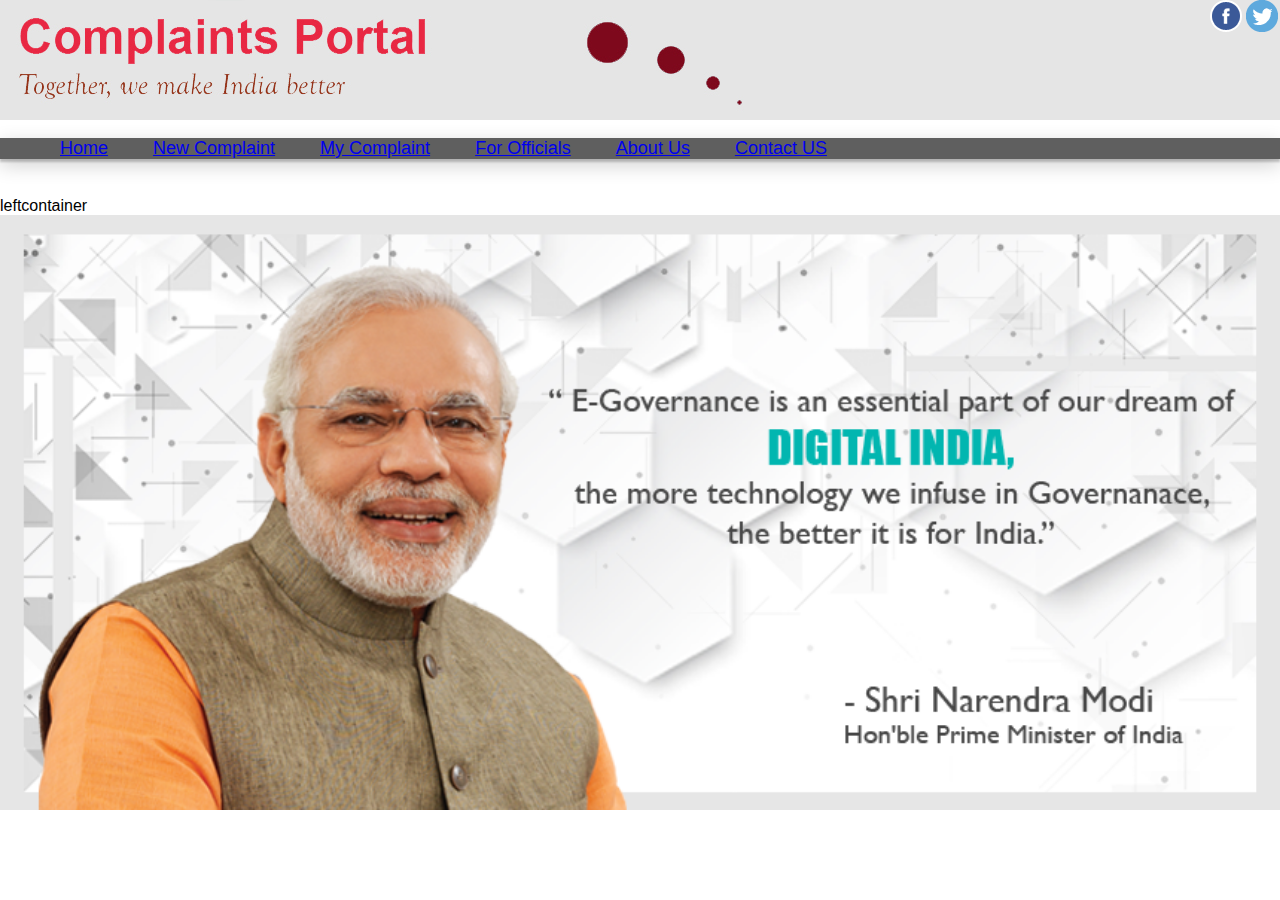
<file: WebUI/App_Themes/Default/Index.html>
﻿<!DOCTYPE html>

<html lang="en" xmlns="http://www.w3.org/1999/xhtml">
<head>
    <meta charset="utf-8" />
    <title></title>
    <link rel="stylesheet" href="Style.css" />
</head>
<body>
    <div id="mainContainer">
        <div id="header">
            <div id="socialLinks">
                <img src="Images/facebook.png"/>
                <img src="Images/twitter.png" />
            </div>
        </div>
        <div id="menuBar">
            <ul id="menuList">
                <li><a href="#">Home</a></li>
                <li><a href="#">New Complaint</a></li>
                <li><a href="#">My Complaint</a></li>
                <li><a href="#">For Officials</a></li>
                <li><a href="#">About Us</a></li>
                <li><a href="#">Contact US</a></li>
            </ul>
        </div>
        <div class="spacer20">

        </div>
        <div id="bodyContainer">
            <div id="leftContainer">
                leftcontainer
            </div>
            <div id="rightContainer">
                <img  src="Images/modiban.png"  style="width:100%"/>
            </div>
        </div>
    </div>
</body>
</html>
</file>
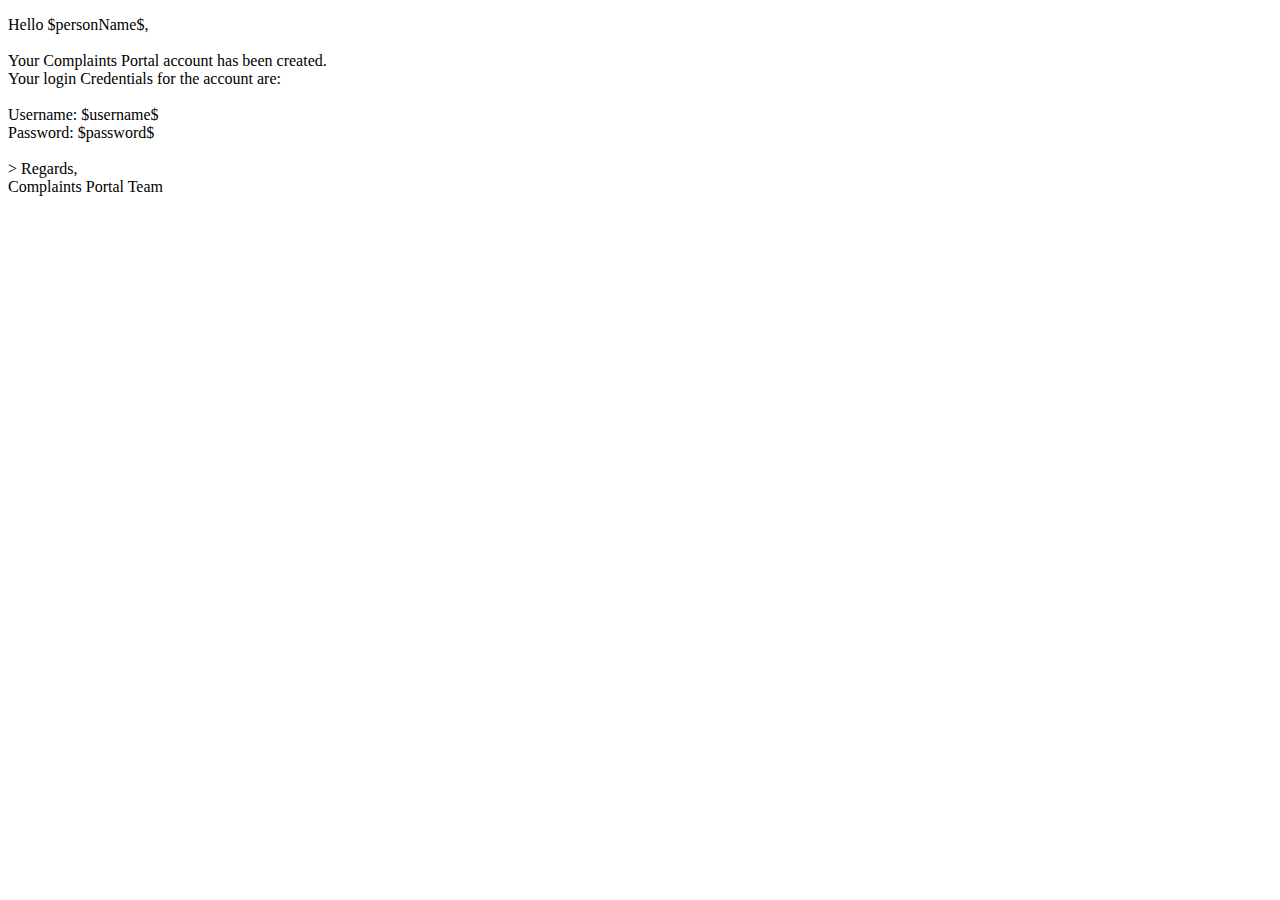
<file: TestUI/EmailTemplates/AccountCreationEmail.html>
﻿<!DOCTYPE html>
<html>
<head>
    <title></title>
	<meta charset="utf-8" />
</head>
<body>
    <p>
    Hello $personName$,
    <br/><br/>
    Your Complaints Portal account has been created.
    <br/>
    Your login Credentials for the account are:
    <br/><br/>
    Username: $username$
    <br/>
    Password: $password$
    <br/><br/>>
    Regards,
    <br/>
    Complaints Portal Team

    </p>
</body>
</html>
</file>
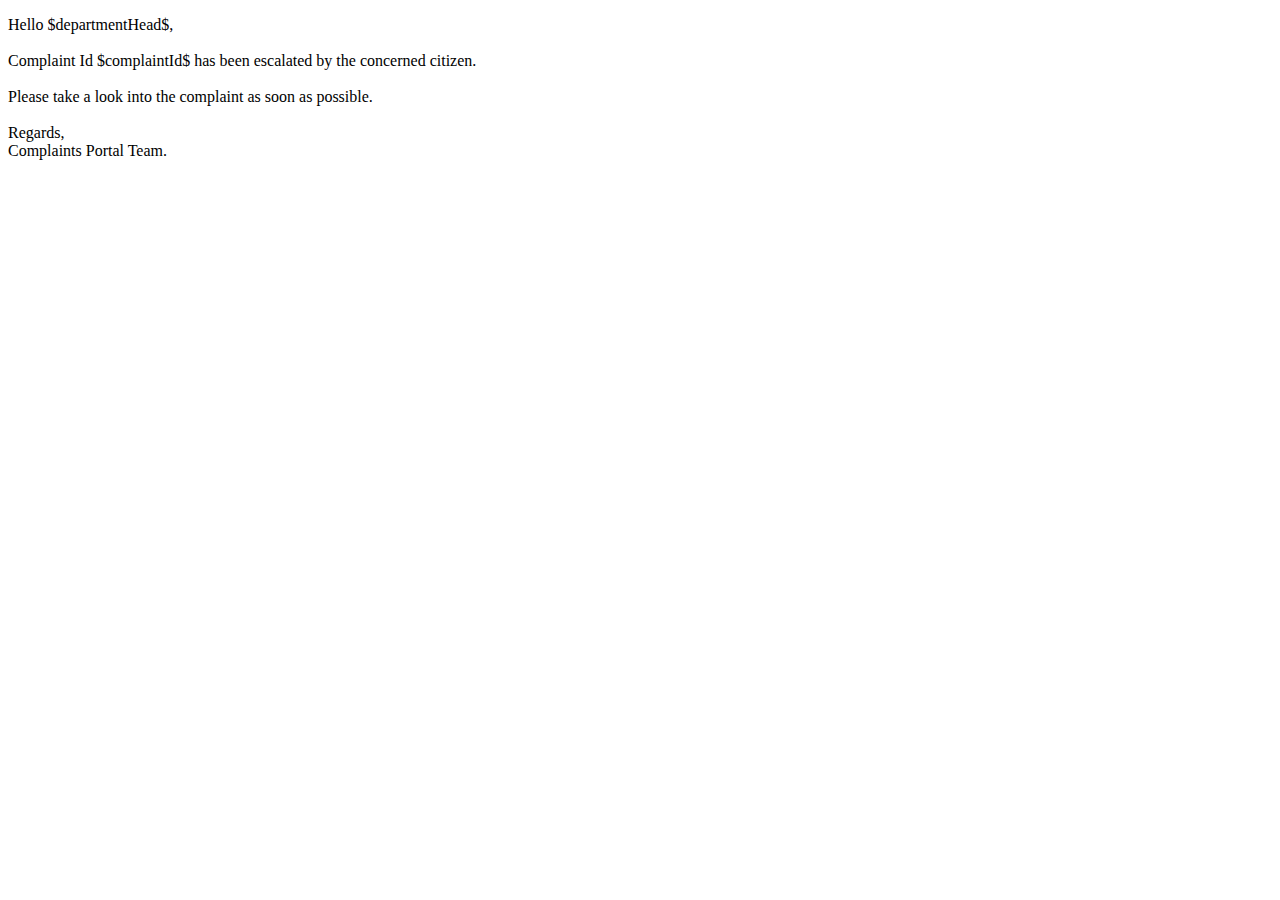
<file: TestUI/EmailTemplates/ComplaintEscalationEmail.html>
﻿<!DOCTYPE html>
<html>
<head>
    <title></title>
	<meta charset="utf-8" />
</head>
<body>
    <p>
    Hello $departmentHead$,
    <br/><br/>
    Complaint Id $complaintId$ has been escalated by the concerned citizen.
    <br/><br/>
    Please take a look into the complaint as soon as possible.
    <br /><br />
    Regards,
    <br/>
    Complaints Portal Team.

    </p>
</body>
</html>
</file>
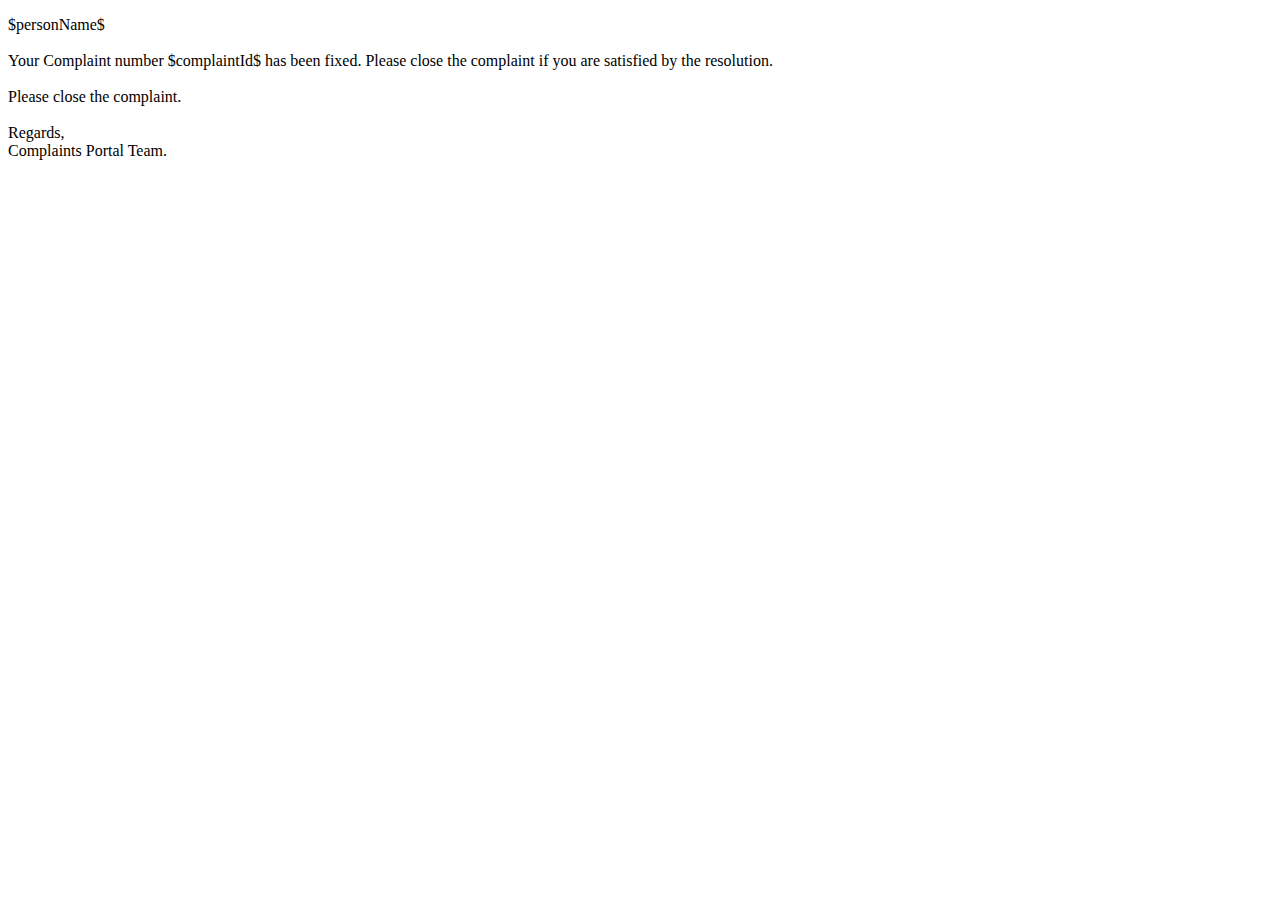
<file: TestUI/EmailTemplates/ComplaintFixedEmail.html>
﻿<!DOCTYPE html>
<html>
<head>
    <title></title>
	<meta charset="utf-8" />
</head>
<body>
<p>
$personName$
<br/><br/>
Your Complaint number $complaintId$ has been fixed. Please close the complaint if you are satisfied by the resolution.
<br/><br/>
Please close the complaint.
<br/><br/>
Regards,
<br/>
Complaints Portal Team.
</p>
</body>
</html>
</file>
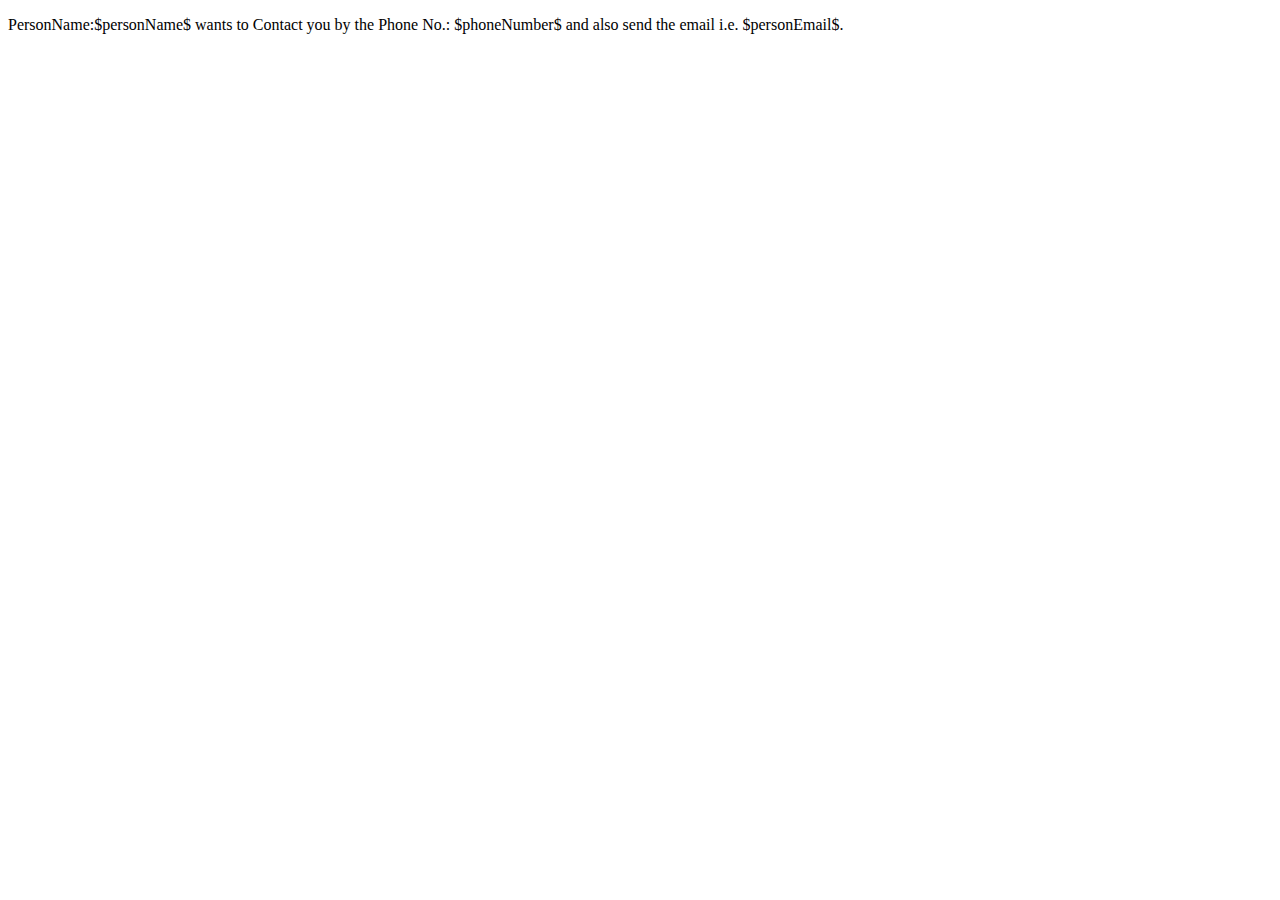
<file: TestUI/EmailTemplates/ContactUsEmail.html>
﻿<!DOCTYPE html>

<html lang="en" xmlns="http://www.w3.org/1999/xhtml">
<head>
    <meta charset="utf-8" />
    <title></title>
</head>
<body>
<p>
PersonName:$personName$ wants to Contact you by the Phone No.: $phoneNumber$ and also send the email i.e. $personEmail$.
</p>
</body>
</html>
</file>
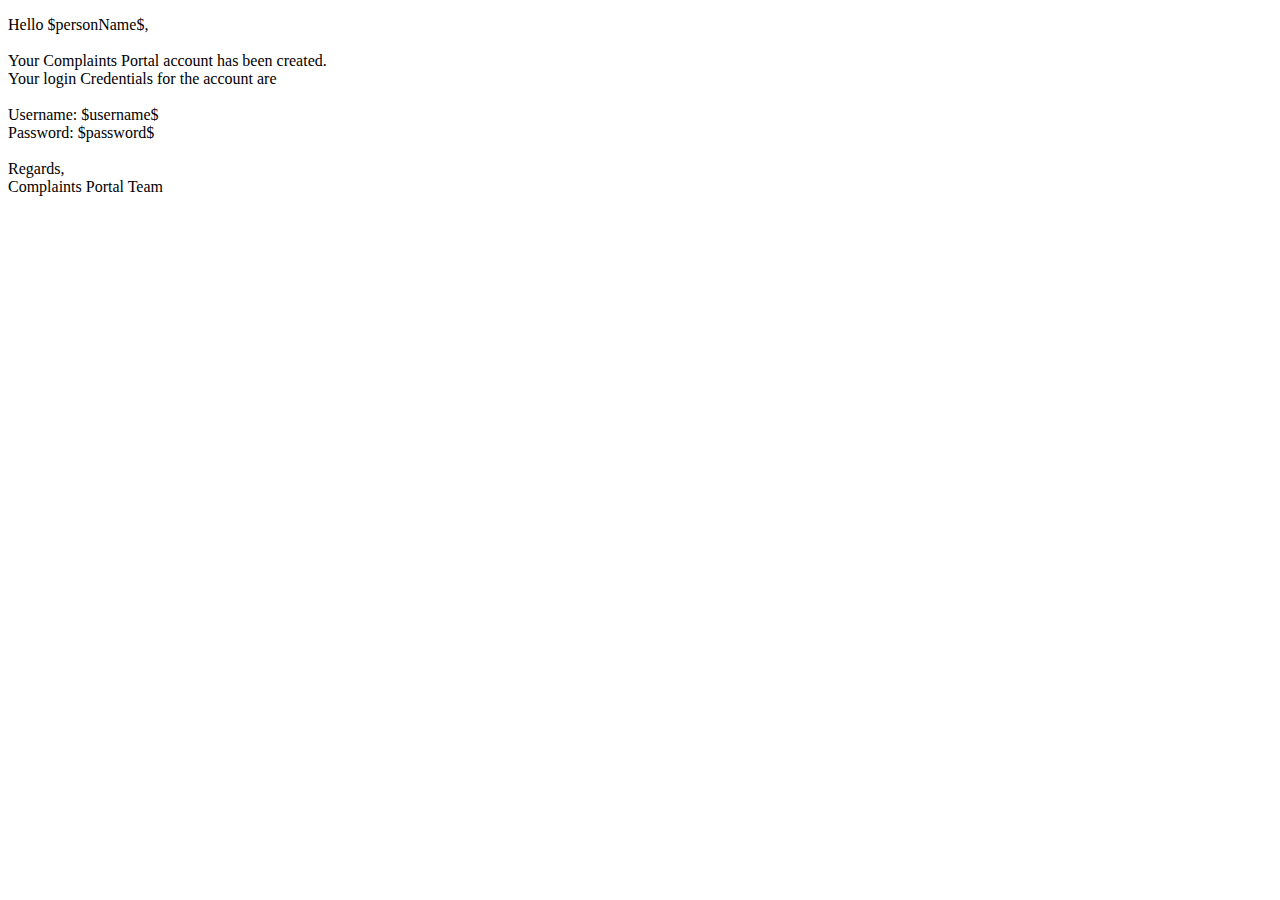
<file: WebUI/EmailTemplates/AccountCreationEmail.html>
﻿<!DOCTYPE html>
<html>
<head>
    <title></title>
	<meta charset="utf-8" />
</head>
<body>
    <p>
    Hello $personName$,<br/><br/>
    Your Complaints Portal account has been created.
    <br/>
    Your login Credentials for the account are
    <br/><br/>
    Username: $username$
    <br/>
    Password: $password$
    <br/><br/>
    Regards,
    <br/>
    Complaints Portal Team

    </p>
</body>
</html>
</file>
<file: WebUI/App_Themes/Default/Style.css>
﻿body
{
    font-family:Arial;
    margin:0px;
    padding:0px;
    
}

.spacer5
{
    clear:both;
    height:5px;
}

.spacer10
{
    clear:both;
    height:10px;
}

.spacer15
{
    clear:both;
    height:15px;
}

.spacer20
{
    clear:both;
    height:20px;
}

.sperator
{
    clear:both;
}

.button
{
    background-color: #4CAF50; /* Green */
    border: none;
    color: white;
    padding: 15px 32px;
    text-align: center;
    text-decoration: none;
    display: inline-block;
    font-size: 18px;
}
.button1
{
    background-color: #cccccc; 
    border: 1px ridge #bbbbbb;
    border-radius: 5px;
    color: #555555;
    padding: 7px 25px;
    text-align: center;
    text-decoration: none;
    font-size: 18px;
    box-shadow:0px 1px 10px #999999;
}

h1
{
    font-size:20px;

}
h2
{
    font-size:18px;
}
h3
{
    font-size:16px;
}
p
{
    margin:5px 0px;
}
#mainContainer
{
    width:100%;
    margin:0 auto;
}
#header
{
    height:120px;
    background-image:url(Images/banner2.jpg);
   
}
#socialLinks
{
    float:right;
    width: 70px;
    margin-left: 28px;
}

.color-me{
    color:orange;
}
#menuBar
{
    background-color:#5f5f5f;
    /*border:1px solid #e6e6e6;*/
    
    box-shadow: 0 3px 2px 0 rgba(0,0,0,0.2), 0 6px 20px 0 rgba(0,0,0,0.19);
}
#Home,#AddViewComplaints,#MyComplaints,#ForOfficials,#AboutUs,#Admin,#LoginStatus1,#AddComplaints,#MyComplaintsDrop
{
    color:#f1f1f1;
}
#Home:hover,#AddViewComplaints:hover,#MyComplaints:hover,#ForOfficials:hover,#AboutUs:hover,#Admin:hover,#LoginStatus1:hover,#AddComplaints:hover,#MyComplaintsDrop:hover
{
    color:#e62842;
}

#menuList
{
    list-style-type:none;
    font-size:large;
    
}
#menuList li
{
    display:inline;
    padding-right:20px;
    padding-left:20px;
    
    
}
#rightContainer
{
    float:left;
    width:100%;
    min-height:600px;
}
#leftContainer
{
    float:left;
    width:20%;
}

#adminMenu
{
    list-style:none; 
    padding:10px 0px; 
    margin:0px;
    border-right:2px solid #c8b9b9;
    box-shadow: 5px 0px 12px #888888;
}

#adminMenu li
{
    margin-left:10px;
    margin-bottom:10px;
}
.admin_nav_bar
{
    color:#808080;
}
#login
{
    text-align:center;
    margin-top:50px;
}
#loginpane
{
    margin:auto;
    left:0px;
    right:0px;
    position:absolute;
    width:22%;
}
.contain_padding
{
    margin:auto;
    left:0px;
    right:0px;
    position:absolute;
    width:25%;
}
.contain_padding1
{
    padding:0px;
    margin:auto;
    left:0px;
    right:0px;
    position:absolute;
    width:40%;
}
.contain_DepartmentOfficials
{
    padding:0px;
    margin:auto;
    left:0px;
    right:0px;
    position:absolute;
    width:30%;
    border:2px solid #666666;
    box-shadow:0px 0px 12px #888888;
} 
.padding5
{
    padding:5px;
}
/*
    CSS
*/
</file>
